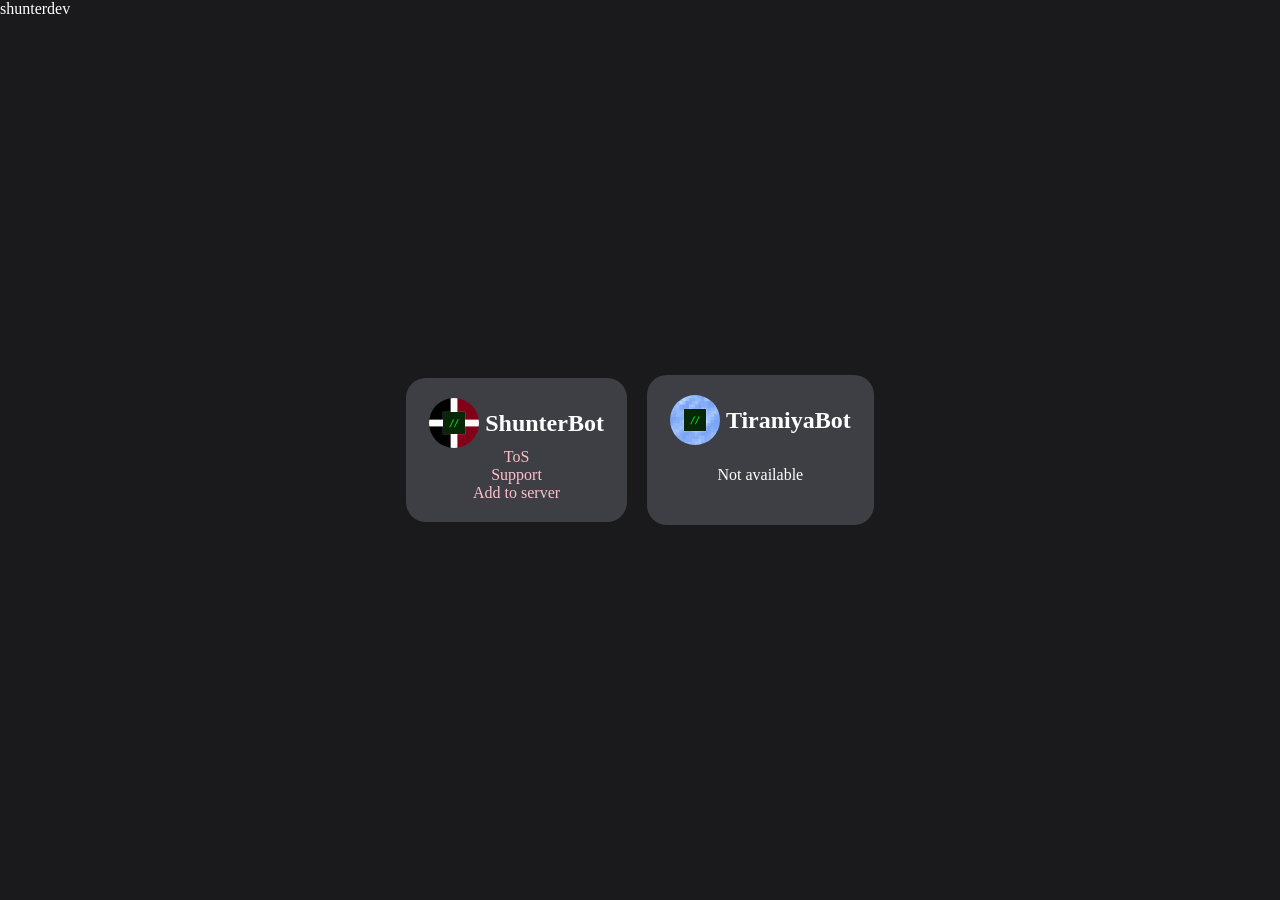
<file: index.html>
<!DOCTYPE html>
<html>

<head>
    <meta charset="UTF-8">
    <meta name="viewport" content="width=device-width, initial-scale=1.0">
    <link rel="icon" sizes="192x192" href="files/shunterdev.png">
    <title>ShunterDev</title>
    <link rel="stylesheet" href="css/index.css">
    <link rel="stylesheet" href="https://oguzki.github.io/font-base/fonts.css">
</head>

<style>
</style>

<body>
    <header>
        <p>shunterdev</p>
    </header>
    <main>
        <div class="project">
            <div class="subproject">
                <img src="files/shunterdev.png" class="project-logo">
                <h2 class="project-name">ShunterBot</h2>
            </div>
            <p><a href="https://ShunterDev.github.io/tos" class="link">ToS</a></p>
            <p><a href="https://ShunterDev.github.io/support" class="link">Support</a></p>
            <p><a href="https://discord.com/oauth2/authorize?client_id=1025833623808659597&permissions=8&integration_type=0&scope=bot"
                    class="link">Add to server</a></p>
        </div>
        <div class="project">
            <div class="subproject">
                <img src="files/tiraniyabot.png" class="project-logo">
                <h2 class="project-name">TiraniyaBot</h2>
            </div>
            <p>ㅤ</p>
            <p>Not available</p>
            <p>ㅤ</p>
        </div>
    </main>
</body>

</html>
</file>
<file: css/index.css>
* {
    margin: 0px;
    padding: 0px;
    border: 0px;
    outline: 0;
}

html,
body {
    height: 100%;
    width: 100%;
    background-color: #1A1A1D;
    font-family: PixelifySans-Regular;
}

header {
    color: white;
    position: fixed;
}

.name {
    color: white;
    text-align: center;
    margin: 0px 5px;
}

@media (min-width: 601px) {
    .project {
        display: flex;
        justify-content: center;
        align-items: center;
        flex-direction: column;
        color: white;
        background-color: #3e3e45;
        border-radius: 20px;
        padding: 20px 20px;
        margin: 0px 10px;
    }
}

@media (max-width: 600px) {
    main {
        flex-direction: column;
    }

    .project {
        display: flex;
        justify-content: center;
        align-items: center;
        flex-direction: column;
        color: white;
        background-color: #3e3e45;
        border-radius: 20px;
        padding: 20px 20px;
        margin: 10px 0px;
    }
}

main {
    width: 100%;
    height: 100%;
    display: flex;
    justify-content: center;
    align-items: center;
}

.subproject {
    display: flex;
    justify-content: center;
    align-items: center;
}

.project-logo {
    width: 50px;
    height: 50px;
    margin: 0px 3px;
    border-radius: 100px;
}

.project-name {
    margin: 0px 3px;
}

.link {
    color: pink;
    text-decoration: none;
    transition: .5s;
}

.link:hover {
    color: white;
}
</file>
